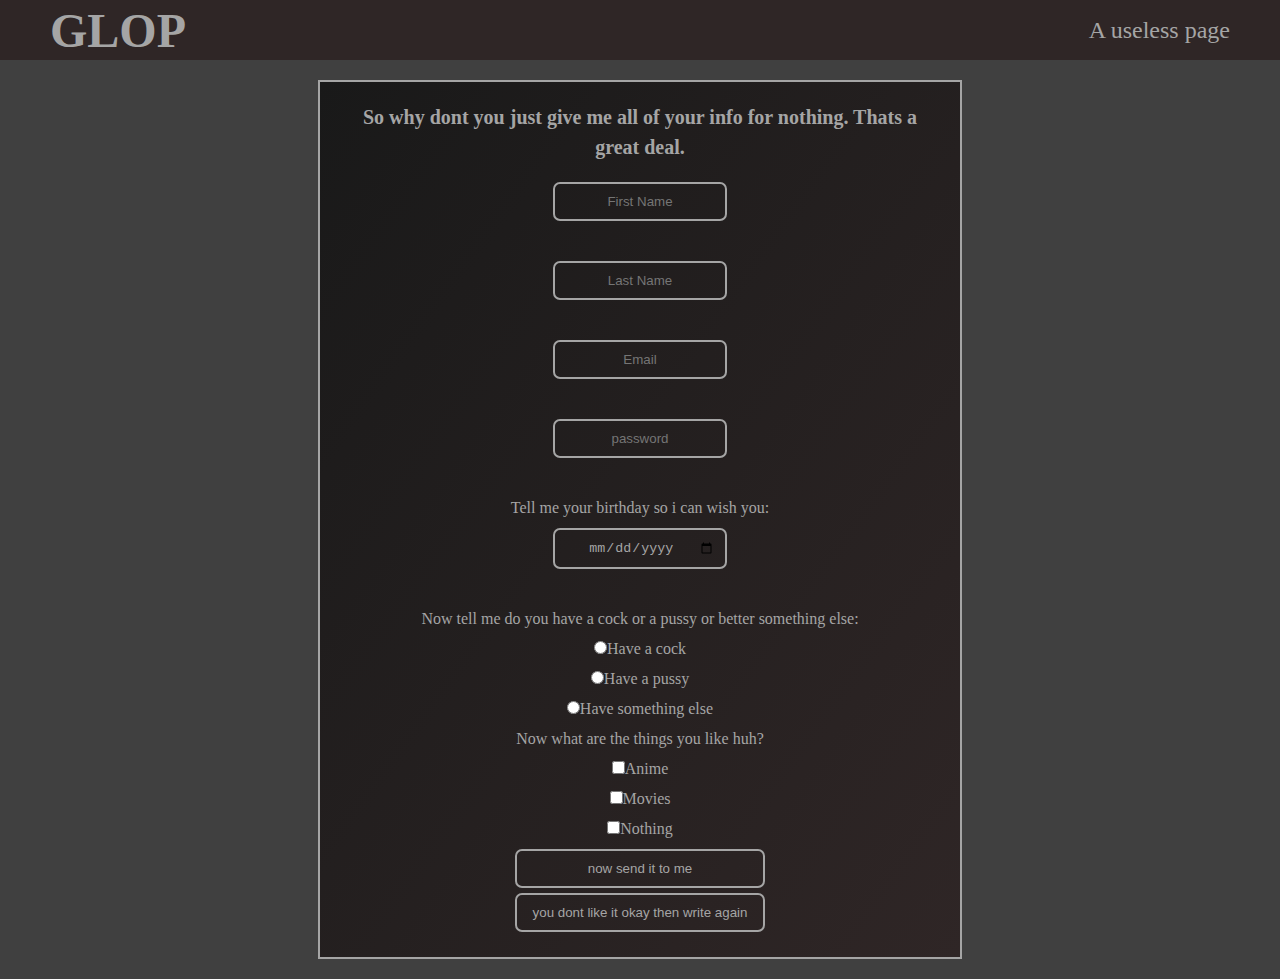
<file: register.html>
<!DOCTYPE html>
<html>
<head>
	<title>Glop Login</title>
	<link rel="stylesheet" type="text/css" href="login_style.css">
</head>
<body>
	<nav>
		<div class="Logo">
			<a href="index.html"><h3><font size="15">GLOP</font></h3></a>
		</div>
		<ul>
			<li class="useless"><a href="another_useless_page.html"> A useless page </a></li>
		</ul>
	</nav>
	<div class="content">
		<form class="box">
			<h1>So why dont you just give me all of your info for nothing. Thats a great deal.</h1>
			<input type="text" name="first name" placeholder="First Name" required><br>
			<input type="text" name="last name" placeholder="Last Name" required><br>
			<input type="email" name="email" placeholder="Email" required><br>
			<input type="password" name="password" placeholder="password" required minlength="8"><br>
			Tell me your birthday so i can wish you: <input type="date" name="DOB" placeholder="Date of Birth" required><br>
			Now tell me do you have a cock or a pussy or better something else: <br>
				<input type="radio" name="gender" value="Male">Have a cock<br>
				<input type="radio" name="gender" value="Female">Have a pussy<br>
				<input type="radio" name="gender" value="Others">Have something else<br>
			Now what are the things you like huh? <br>
				<input type="checkbox" name="Anime">Anime<br>
				<input type="checkbox" name="Movies">Movies<br>
				<input type="checkbox" name="Nothing">Nothing<br>
			<input type="submit" value="now send it to me">
			<input type="reset" value="you dont like it okay then write again">
		</form>
	</div>
</body>
</html>
</file>
<file: login_style.css>
*{
	margin: 0px;
	padding: 0px;
}

body{
	background-color: #404040;
}

nav{
	position: fixed;
	top: 0;
	width: 100%;
	height: 60px;
	background-color: #2f2626;
	display: flex;
	align-items: center;
	justify-content: space-between;
}

.content{
	margin-top: 60px;
	text-align: center;
	align-items: center;
	line-height: 20px;
	display: flex;
	align-items: center;
	justify-content: center;
}

.useless{
	list-style: none;
	color: #a5a5a5;
	transition: color 0.2s ease;
	display: inline-block;
	text-align: right;
	margin: 0px 5px;
	margin-right: 50px;
}

.useless:hover{
	color: #e0e0e0;
}

a{
	color: inherit;
	text-decoration: none;
	font-size: 150%;
}

.Logo {
	color: #a5a5a5;
	margin-left: 50px;
	transition: color 0.2s ease;
}

.Logo:hover{
	color: #e0e0e0;
}

.box{
	width: 600px;
	padding: 20px;
	margin-top: 20px;
	text-align: center;
	border: 2px solid #a5a5a5;
	background-image: linear-gradient(to bottom right,#191919,#2f2626);
	color: #a5a5a5;
	line-height: 30px;
	cursor: default;
	margin-bottom: 20px;
}	

.box input[type="text"],.box input[type="email"],.box input[type="password"],.box input[type="date"]{
	border:0;
	background: none;
	width: 150px;
	padding: 10px;
	display: block;
	margin: 5px auto;
	text-align: center;
	border: 2px solid #a5a5a5;
	border-radius: 7px;
	color: #a5a5a5;
	transition: 0.5s ease;
}

.box input[type="text"]:focus,.box input[type="email"]:focus,.box input[type="password"]:focus,.box input[type="date"]:focus{
	width: 250px;
	border-color: #f1f1f1;
}

.box input[type="submit"],.box input[type="reset"]{
	display: flex;
	justify-content: space-around;
	border:0;
	background: none;
	width: 250px;
	padding: 10px;
	display: block;
	margin: 5px auto;
	text-align: center;
	border: 2px solid #a5a5a5;
	border-radius: 7px;
	color: #a5a5a5;
	transition: 0.5s ease;
	cursor: pointer;
}

.box input[type="submit"]:hover,.box input[type="reset"]:hover{
	width: 300px;
	border-color:  #f1f1f1;
}

h1{
	margin-bottom: 20px;
	font-size: 20px;
	background: none;
	color: #a5a5a5;
	cursor: default;
}
</file>
